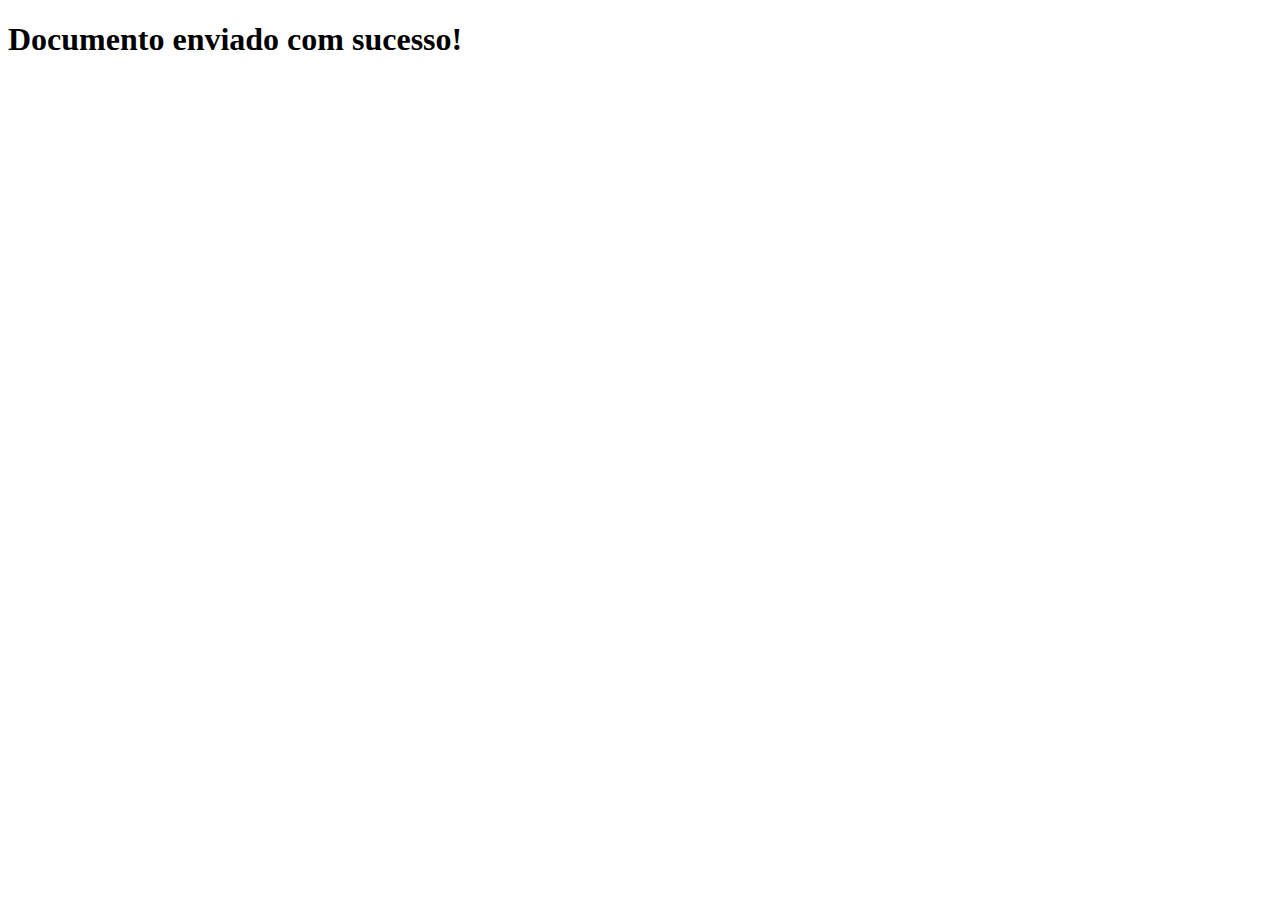
<file: sucesso.html>
<!DOCTYPE html>
<html lang="pt-br">
  <head>
    <meta charset="UTF-8" />
    <meta name="viewport" content="width=device-width, initial-scale=1.0" />
    <title>Culturama</title>
    <link rel="stylesheet" href="css/style.css" />
  </head>
  <body>
    <h1>Documento enviado com sucesso!</h1>
  </body>
</html>
</file>
<file: css/style.css>
textarea {
  resize: none;
}
</file>
